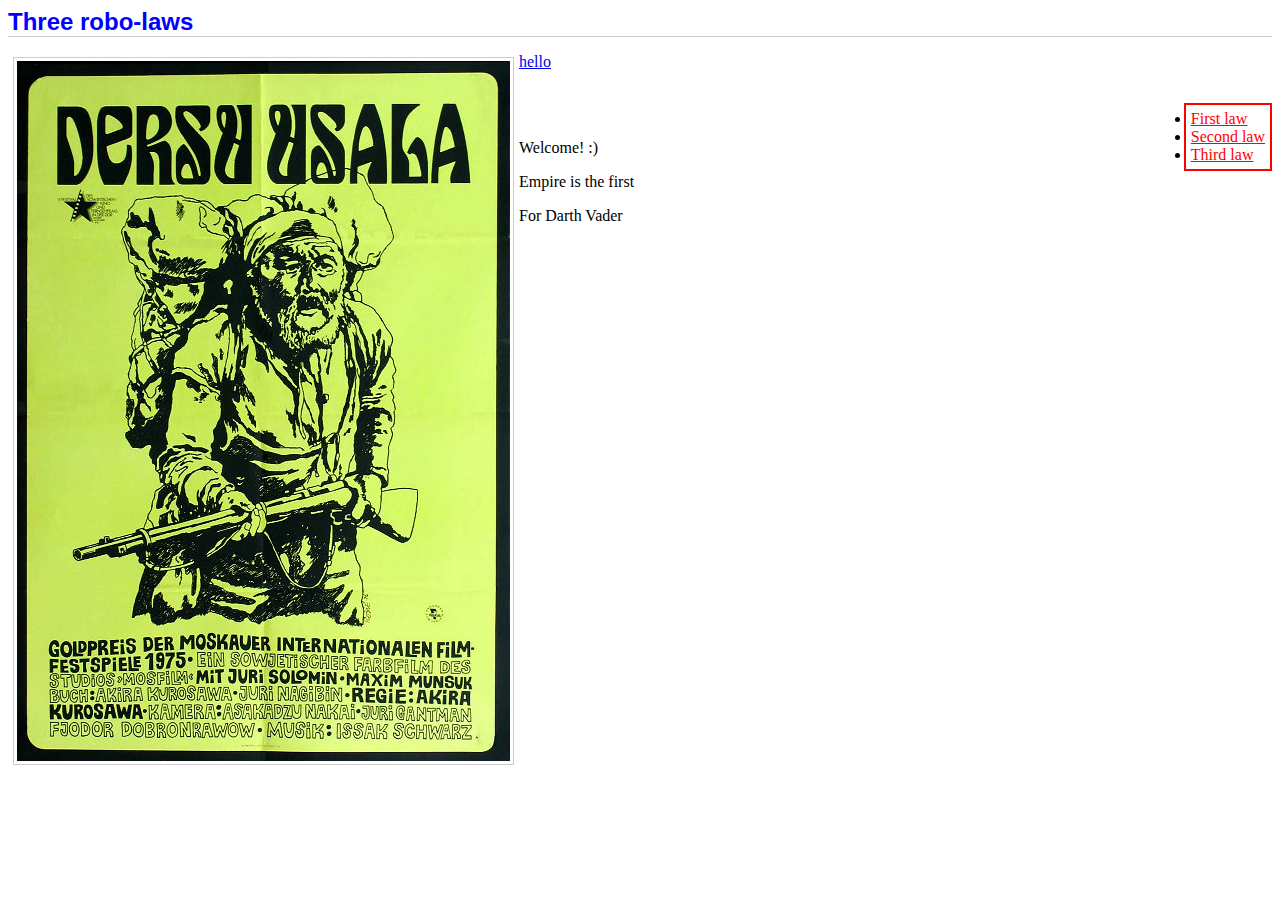
<file: index.html>
<html>
<head>
	<title class="first">How to create a robots</title>
	<link rel="stylesheet" href="css/main.css">
</head>
<body>
	<header class="header main-title blue">Three robo-laws</header>
	<img class="left" src="images/example.jpg" >
	<p><a href="hello.html"> hello</a><p>
 <ul class="red-box right">
    <li class="first"><a class="red" href="1.html">First law</a></li>
    <li class="second"><a class="red" href="2.html">Second law</a></li>
    <li class="third"><a class="red" href="3.html">Third law</a></li>
  </ul>
<br>
<br>
<p class="first">Welcome! :)</p>
<footer>
	<p class="third">Empire is the first</p>
	<p class="third">For Darth Vader</p>
</footer>
</body>
</html>
</file>
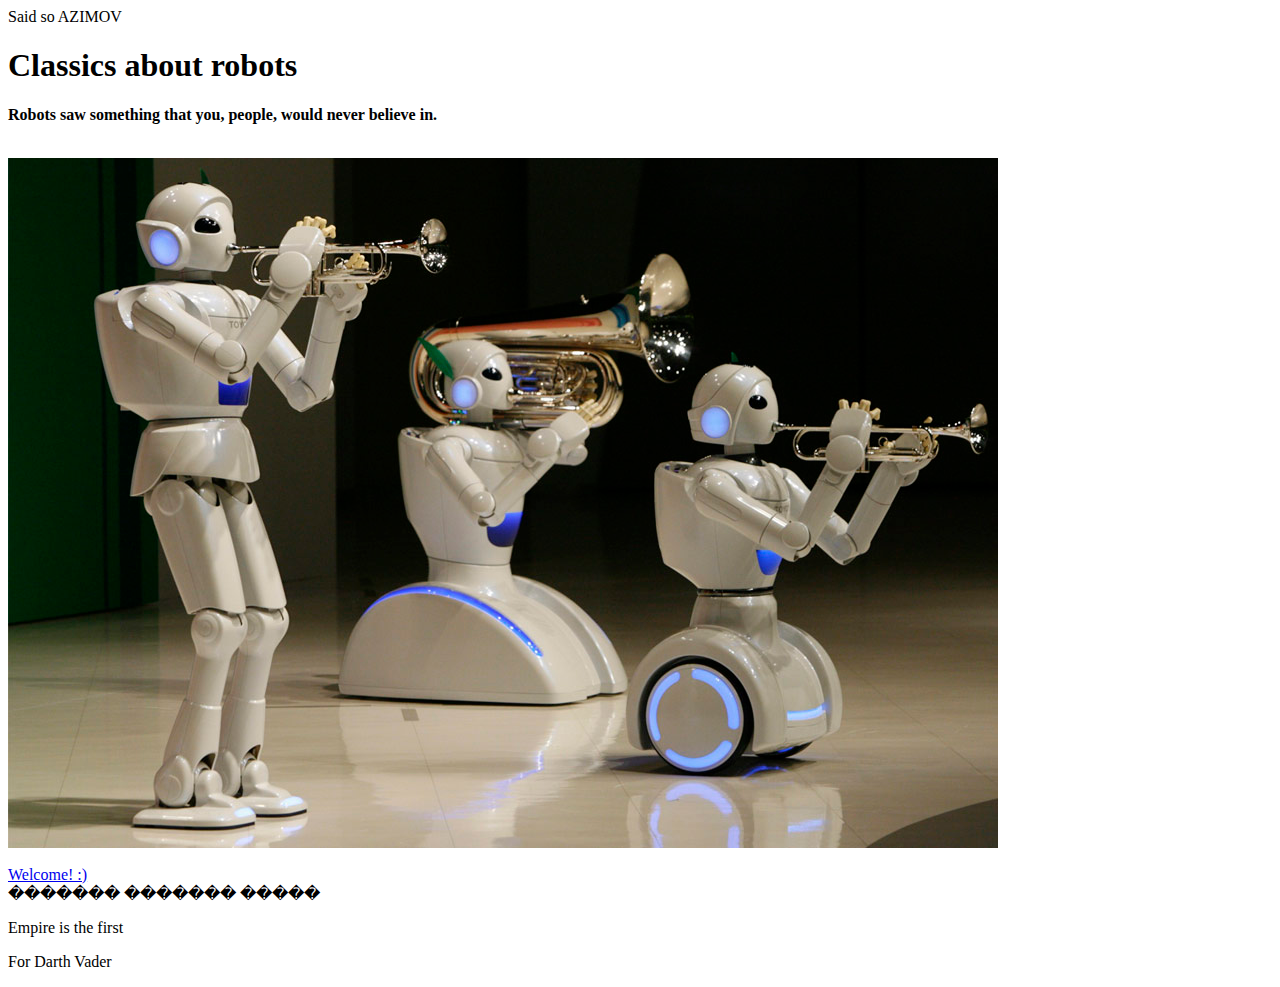
<file: 1.html>
<html>
<head>
	<title>My new site</title>
</head>
<body>
	<header>Said so <span class="first-one">AZIMOV</span></header>
	<h1>Classics about robots</h1>
	<p class= "first"><strong>Robots saw something that you, people, would never believe in.</strong></p>
	<br>
	<img src="images/robot.jpg" width="990" height="690">
	<br>
	<br>
	<a href="index.html">Welcome! :) </a>
<footer>������� ������� �����
	<p class="third">Empire is the first</p>
	<p class="third">For Darth Vader</p>
</footer>
</body>
</html>
</file>
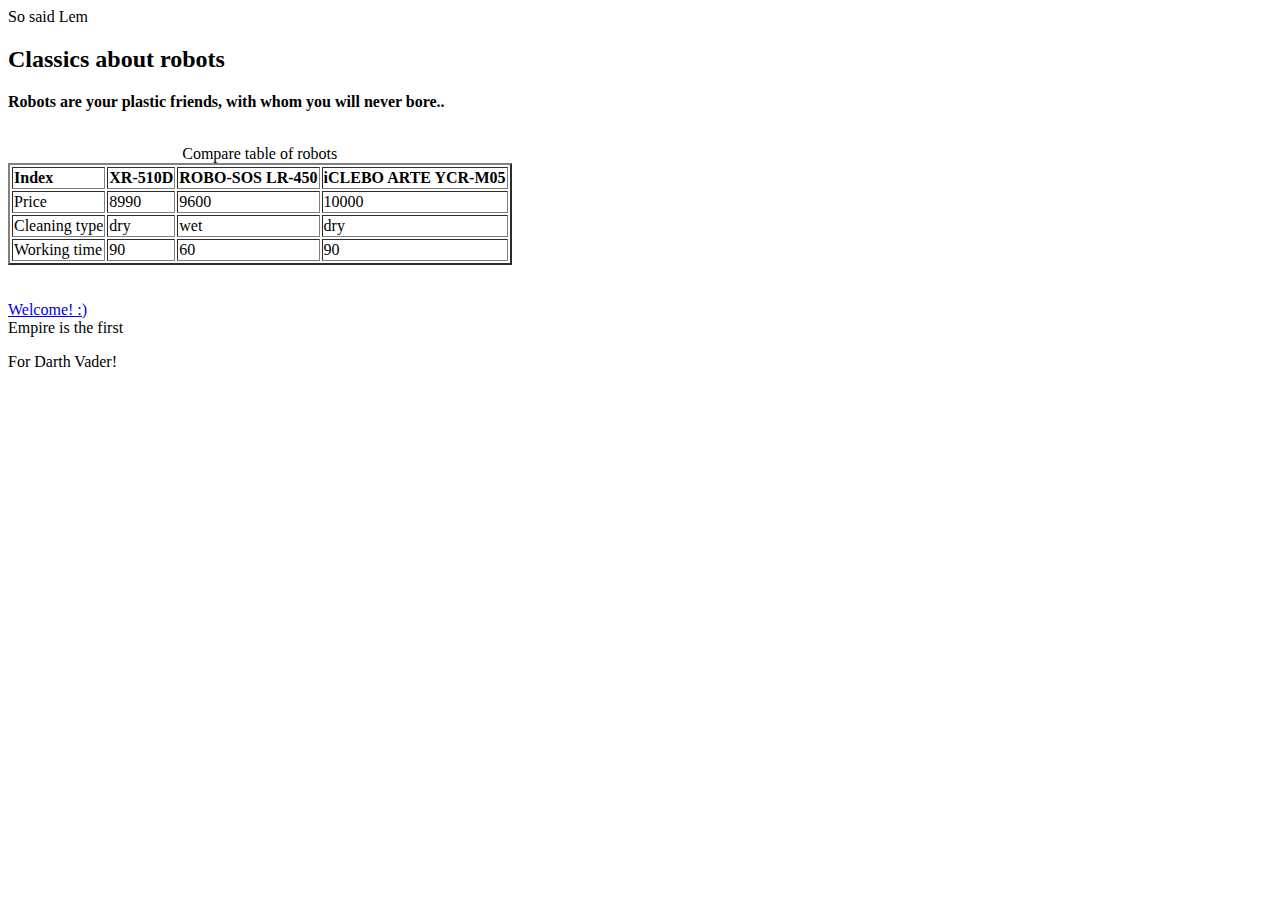
<file: 2.html>
<html>
	<head>
		<title>Second law</title>
	</head>
	<body>
		<header>So said <span class="second">Lem</span></header>
		<h2>Classics about robots</h2>
		<p><strong>Robots are your plastic friends, with whom you will never bore..</strong></p>
		<br>
		<table border="2"> <caption>Compare table of robots</caption>
		  <tr>
		  <td>
			 <p class="second"> <strong>Index</strong> </p>
		  </td>
		    <td><strong>XR-510D</strong></td>
			<td><strong>ROBO-SOS LR-450</strong></td>
			<td><strong>iCLEBO ARTE YCR-M05</strong></td>
		  </tr>
		  <tr><td>Price</td><td>8990</td><td>9600</td><td>10000</td></tr>
		  <tr><td>Cleaning type</td><td>dry</td><td>wet</td><td>dry</td></tr>
		  <tr><td>Working time</td><td>90</td><td>60</td><td>90</td></tr>
		</table>
		<br>
		<br>
		<a href="index.html">Welcome! :) </a>
		<footer>Empire is the first
		<p>For Darth Vader!</p>
		</footer>
	</body>
</html>
</file>
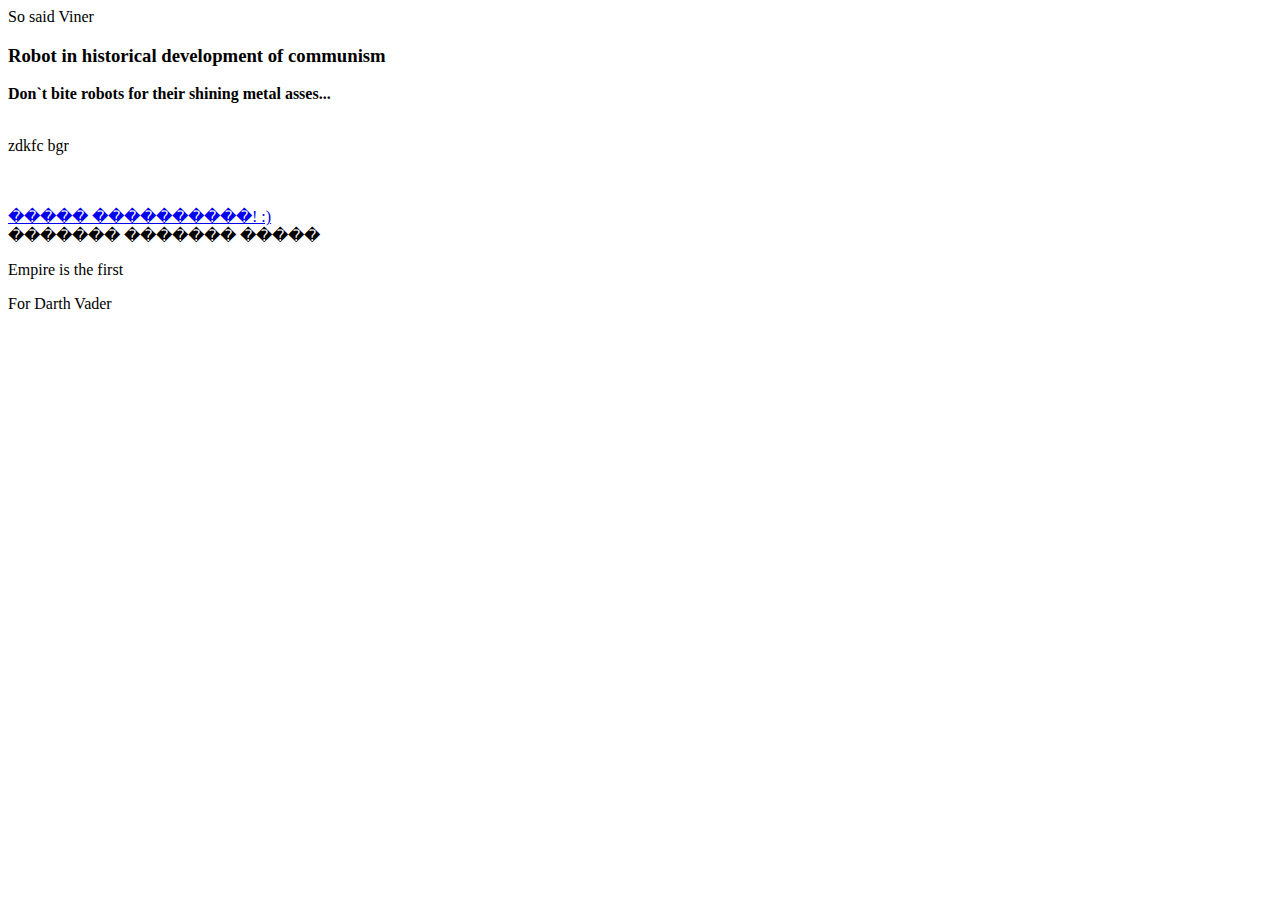
<file: 3.html>
<html>
<head>
	<title>Third law</title>
</head>
<body>
<header>So said <span class="third">Viner</span></header>
<h3>Robot in historical development of communism</h3>
<p><strong>Don`t bite robots for their shining metal asses...</strong></p>
<br>
<form action="http://mail.ru/">
	  zdkfc <span class="first"> bgr</span>
	</form>
	<br>
	<br>
	<a href="index.html">����� ����������! :) </a>
<footer>������� ������� �����
	<p class="third">Empire is the first</p>
	<p class="third">For Darth Vader</p>
</footer>
</body>
</html>
</file>
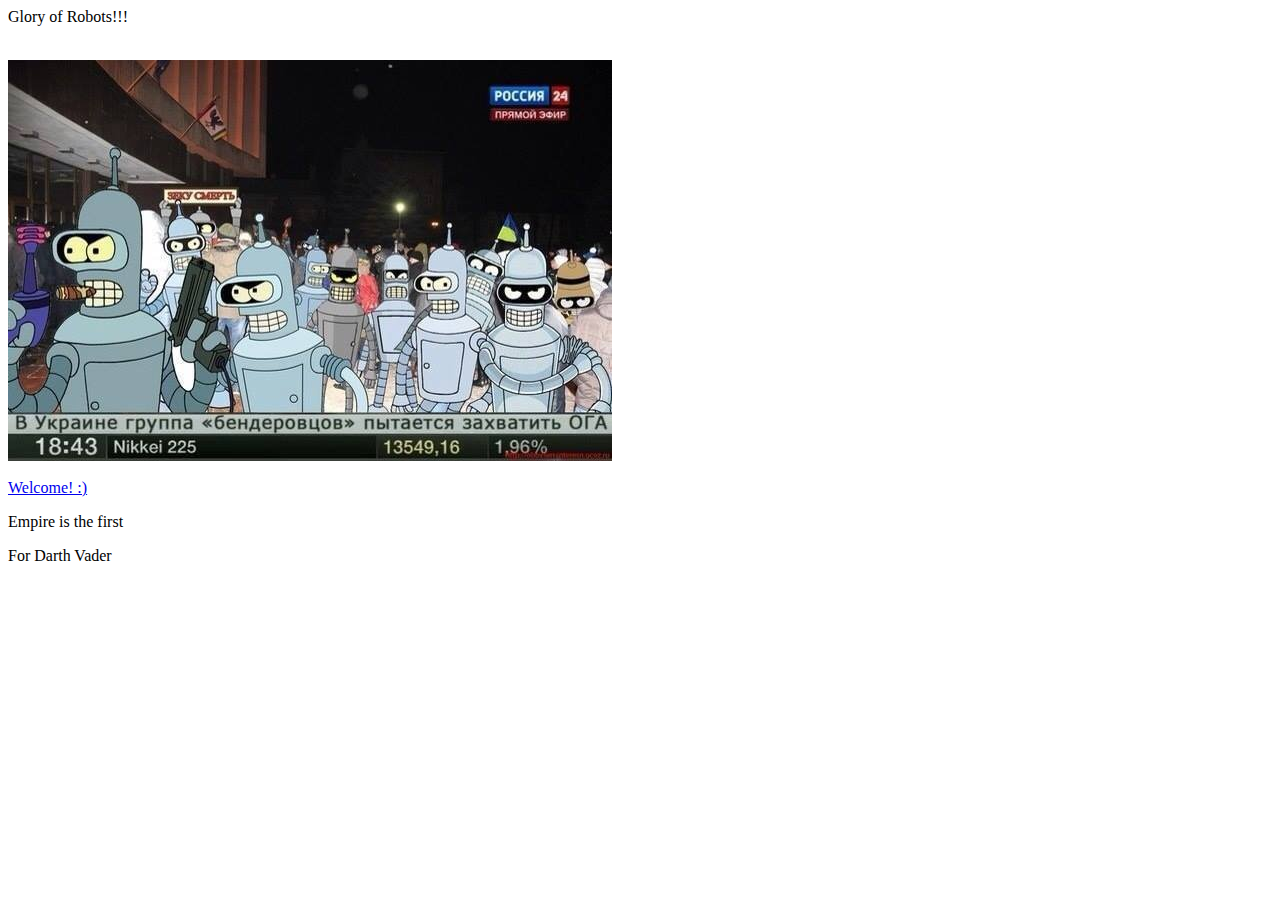
<file: hello.html>
<html>
<head>
<title class= "first">Kill all man!!! </title>
</head>
<body>
	<p class="second">Glory of Robots!!!</p>
	<br>
	<img src="images/bender.jpg">
	<br>
	<br>
	<a href="index.html" class="second">Welcome! :) </a>
<footer>
	<p class="third">Empire is the first</p>
	<p class="third">For Darth Vader</p>
</footer>
</body>
</html>
</file>
<file: css/main.css>
.left {
	float: left;
}

.right {
	float: right;
}

.red {
	color: red;
}

.blue {
	color: blue;
}

.red-box {
	border: 2px solid red;
	padding: 5px;
	max-width: 200px;
}

.main-title {
	font-weight: bold;
	font-family: Arial, Helvetica, sans-serif;
	font-size: 24px;
	border-bottom: 1px solid #ccc;
	margin-bottom: 15px;
}

img {
	border: 1px solid #ccc;
	margin: 5px;
	padding: 3px;
}
</file>
